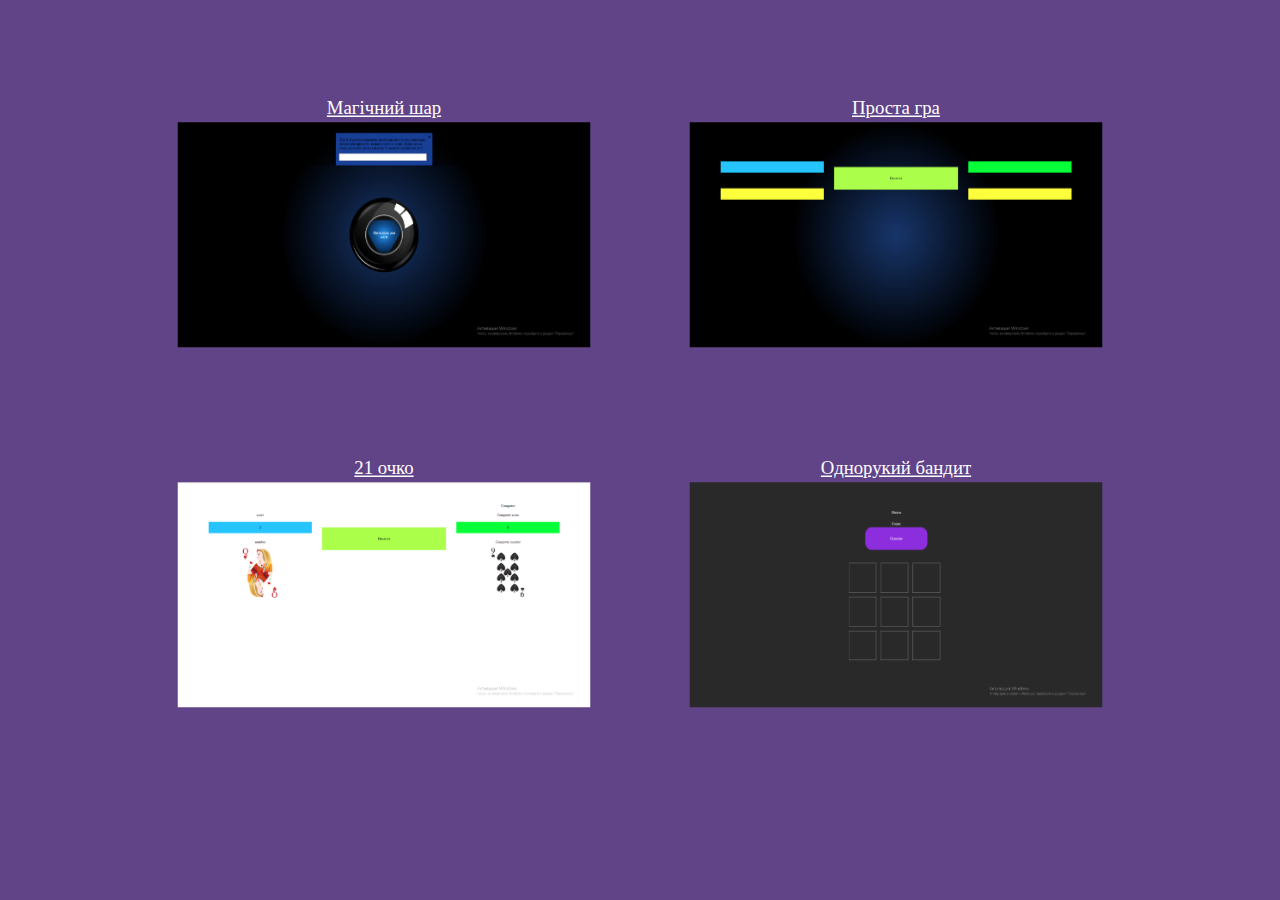
<file: index.html>
<!DOCTYPE html>

<html lang="en" xmlns="http://www.w3.org/1999/xhtml">
<head>
    <title>Home Page</title>
    <link rel="stylesheet" href="Web/css/style_ind.css">
</head>
<body>
    <ul>
        <li class="Ball1"><a href="Web/Lab_7.html">Магічний шар<img src="Web/Ball.png" class="Ball" vspace="5"></a></li>
        <li class="Game1"><a href="Web/Lab_8.html">Проста гра<img src="Web/Game.png" class="Game" vspace="5"></a></li>
        <li class="ochko211"><a href="Web/Lab_9.html">21 очко<img src="Web/21ochko.png" class="ochko21" vspace="5"></a></li>
        <li class="Bandit1"><a href="Web/Lab_10.html">Однорукий бандит<img src="Web/Bandit.png" class="Bandit" vspace="5"></a></li>
    </ul>
</body>
</html>
</file>
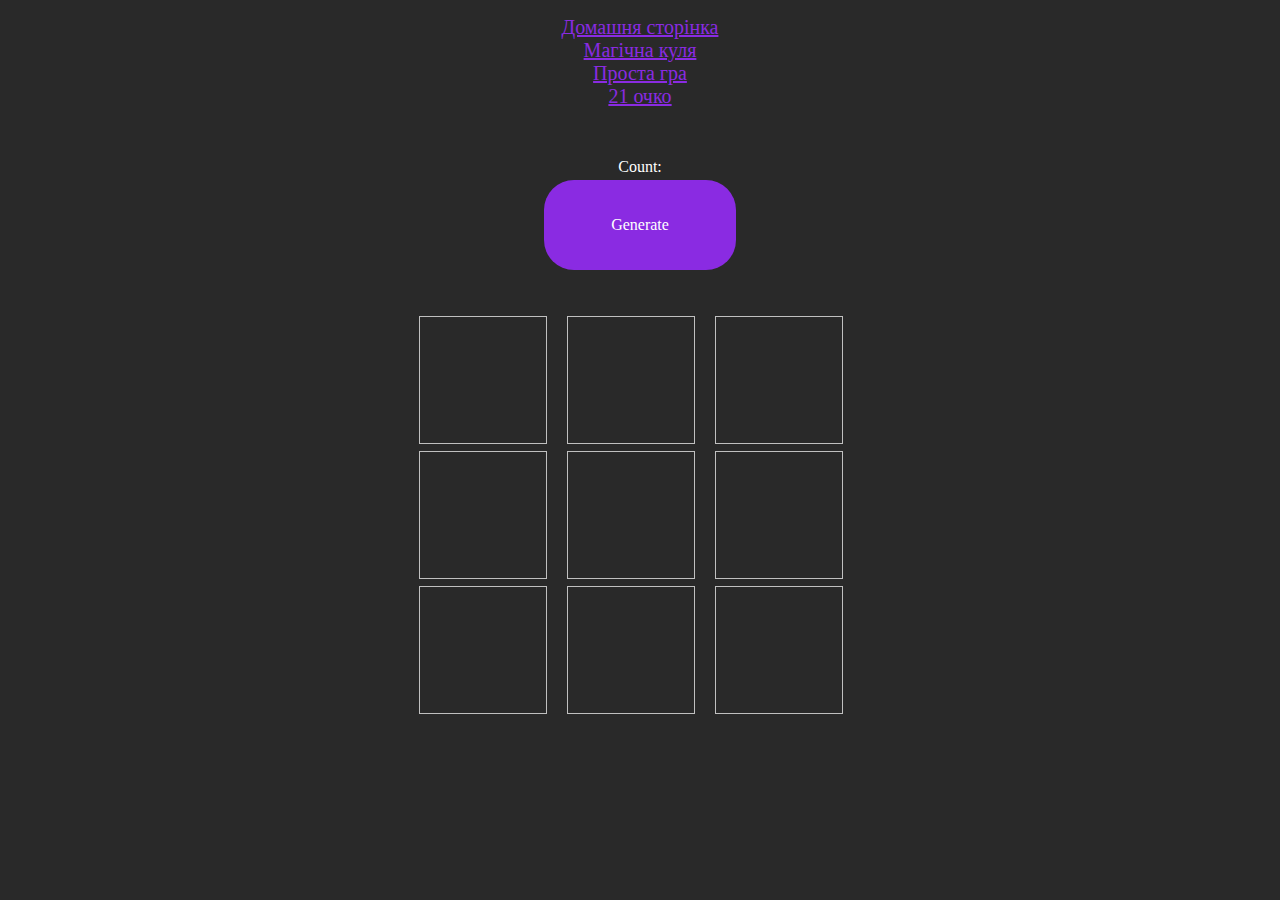
<file: Web/Lab_10.html>
﻿<!DOCTYPE html>

<html lang="en" xmlns="http://www.w3.org/1999/xhtml">
<head>
    <title>Laba_9</title>
    <link rel="stylesheet" href="css\style_lr10.css">
    <script src="js\script_lr10.js"></script>
</head>
<body>
    <div class="b-popup" id="Bpopup">
    <div class="b-popup-content">
    <a class="b-popup-close" id="Closew" onclick="Closew();"></a>
    <div class="b-popup-text" id="Text"></div>
    </div>
    </div>
    <div class="user_name" id="name_user">User</div>
    <div class="count" id="count">Count: </div>
    <div class="generate" onclick="Generate();">
    <div class="text-align">Generate</div>
    </div>
    <div class="spinner-container-1">
        <img class="Icons" id="Icons"></img>
        <img class="Icons" id="Icons2"></img>
        <img class="Icons" id="Icons3"></img>
    </div>
    <div class="spinner-container-2">
        <img class="Icons" id="Icons4"></img>
        <img class="Icons" id="Icons5"></img>
        <img class="Icons" id="Icons6"></img>
    </div>
    <div class="spinner-container-3">
        <img class="Icons" id="Icons7"></img>
        <img class="Icons" id="Icons8"></img>
        <img class="Icons" id="Icons9"></img>
    </div>
    <div class="wait" id="Wait">Wait</div>
    <ul>
        <li><a href="Home_Page.html" class="Jh1">Домашня сторінка</a></li>
        <li><a href="Lab_7.html" class="Jh1">Магічна куля</a></li>
        <li><a href="Lab_8.html" class="Jh1">Проста гра</a></li>
        <li><a href="Lab_9.html" class="Jh1">21 очко</a></li>
    </ul>
</body>
</html>
</file>
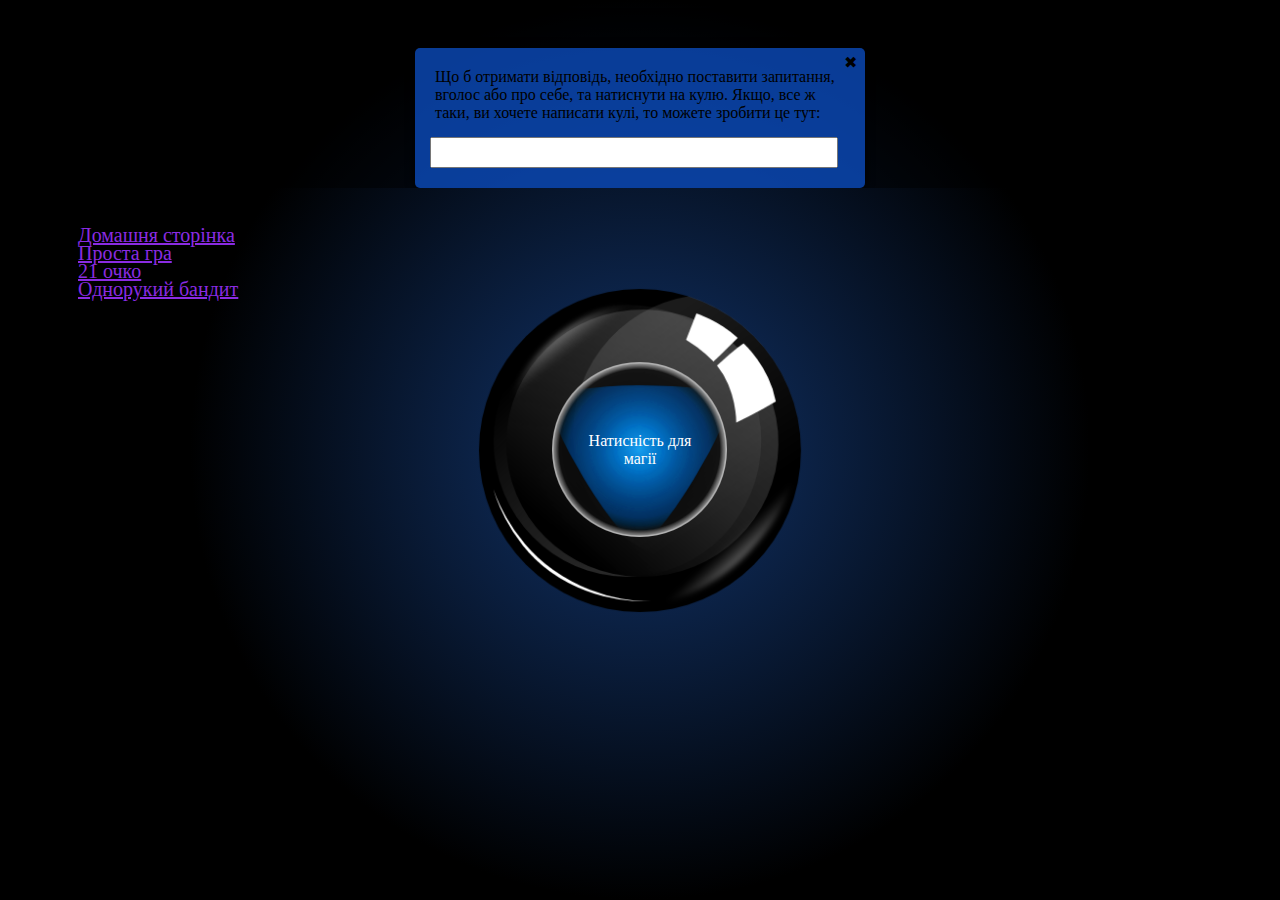
<file: Web/Lab_7.html>
﻿<!DOCTYPE html>

<html lang="en" xmlns="http://www.w3.org/1999/xhtml">
<head>
    <title>Laba_7</title>
    <link rel="stylesheet" href="css\style_lr7.css">
    <script src="js\script_lr7.js"></script>
</head>
<body>
    <script src="js\script_lr7.js"></script>
    <ul>
        <li><a href="Home_Page.html" class="Jh1">Домашня сторінка</a></li>
        <li><a href="Lab_8.html"  class="Jh1">Проста гра</a></li>
        <li><a href="Lab_9.html"  class="Jh1">21 очко</a></li>
        <li><a href="Lab_10.html" class="Jh1">Однорукий бандит</a></li>
    </ul>
</body>
</html>
</file>
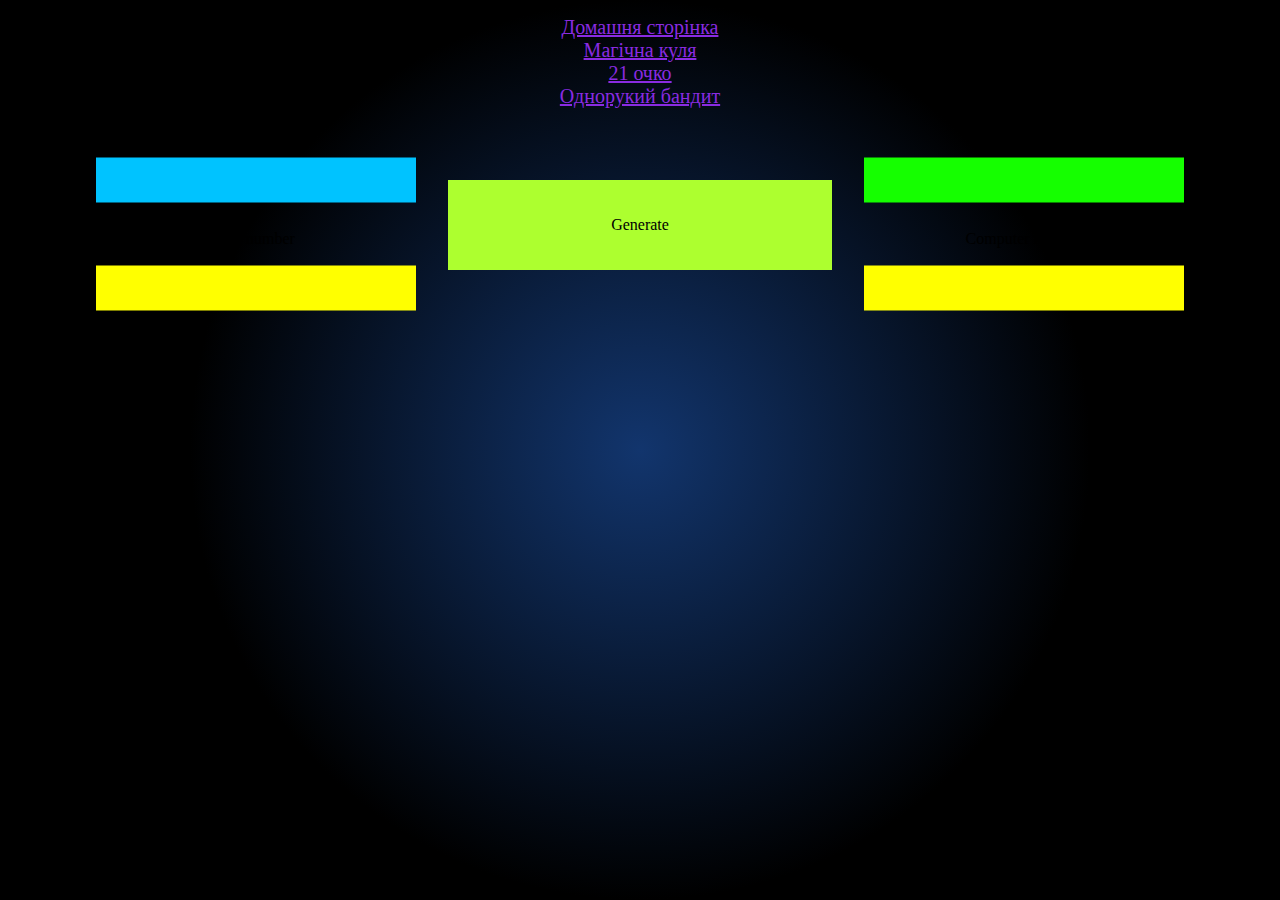
<file: Web/Lab_8.html>
﻿<!DOCTYPE html>

<html lang="en" xmlns="http://www.w3.org/1999/xhtml">
<head>
    <title>Laba_8</title>
    <link rel="stylesheet" href="css\style_lr8.css">
    <script src="js\script_lr8.js"></script>
</head>
<body>
    <div class="b-popup" id="Bpopup">
    <div class="b-popup-content">
    <a class="b-popup-close" id="Closew" onclick="Closew();"></a>
    <div class="b-popup-text" id="Text"></div>
    </div>
    </div>
    <div class="user_name" id="name_user">User</div>
    <div class="comp_name" id="name_comp">Computer</div>
    <div class="user-score" id="user-score">User score</div>
    <div class="score_user">
        <div class="text-align" id="resultUser"></div>
    </div>
    <div class="comp-score" id="comp-score">Computer score</div>
    <div class="score_comp">
        <div class="text-align" id="resultComp"></div>
    </div>
    <div class="number_user" id="user-number">User number</div>
    <div class="rand_number_user">
        <div class="text-align" id="numberUser"></div>
    </div>
    <div class="number_comp">Computer number</div>
    <div class="rand_number_comp" >
        <div class="text-align" id="numberComp"></div>
    </div>
    <div class="generate" onclick="Generate();">
    <div class="text-align">Generate</div>
    </div>
    <div class="wait" id="Wait">Wait</div>
    <ul>
        <li><a href="Home_Page.html" class="Jh1">Домашня сторінка</a></li>
        <li><a href="Lab_7.html" class="Jh1">Магічна куля</a></li>
        <li><a href="Lab_9.html" class="Jh1">21 очко</a></li>
        <li><a href="Lab_10.html" class="Jh1">Однорукий бандит</a></li>
    </ul>
</body>
</html>
</file>
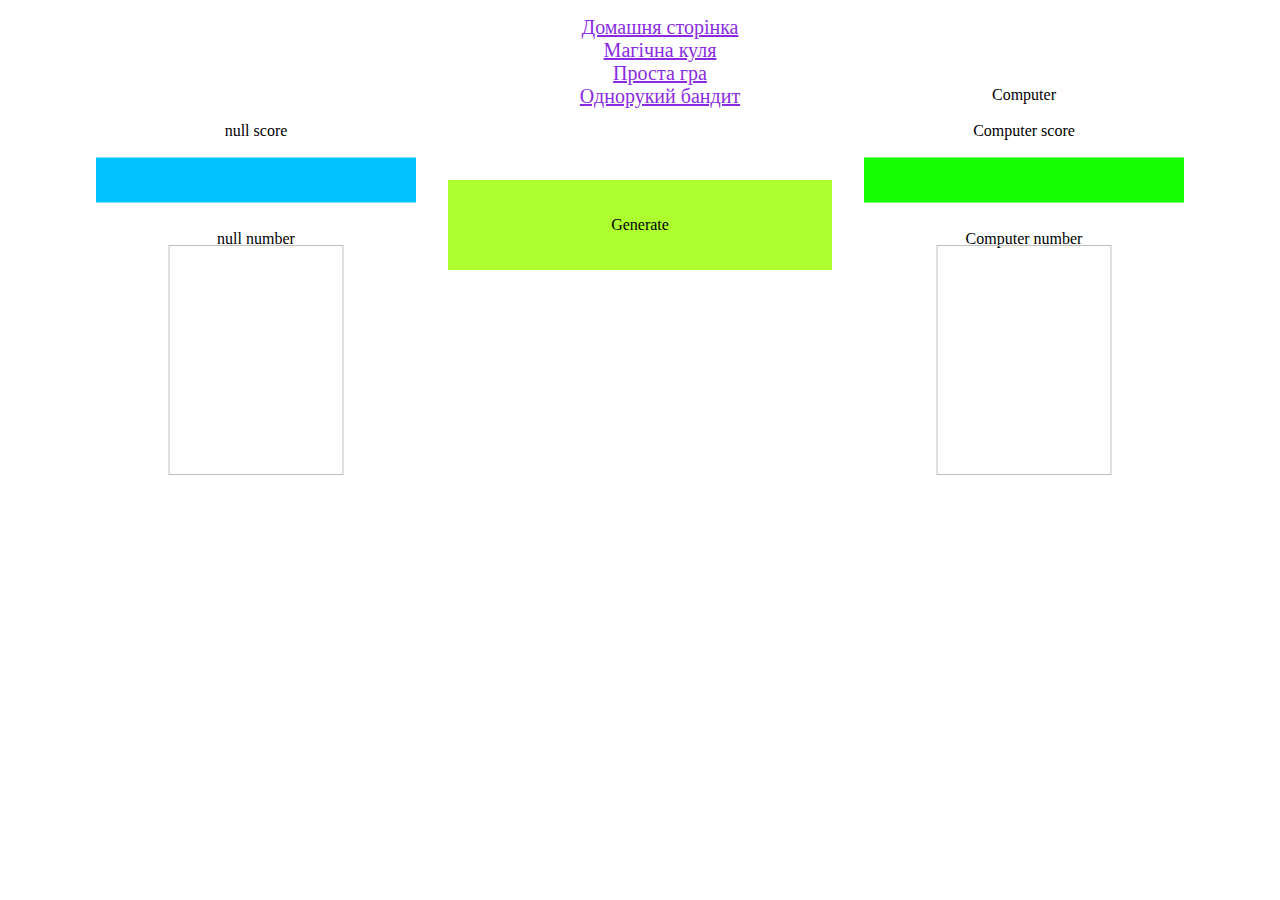
<file: Web/Lab_9.html>
﻿<!DOCTYPE html>

<html lang="en" xmlns="http://www.w3.org/1999/xhtml">
<head>
    <title>Laba_9</title>
    <link rel="stylesheet" href="css\style_lr9.css">
    <script src="js\script_lr9.js"></script>
</head>
<body>
    <div class="b-popup" id="Bpopup">
    <div class="b-popup-content">
    <a class="b-popup-close" id="Closew" onclick="Closew();"></a>
    <div class="b-popup-text" id="Text"></div>
    </div>
    </div>
    <div class="user_name" id="name_user">User</div>
    <div class="comp_name" id="name_comp">Computer</div>
    <div class="user-score" id="user-score">User score</div>
    <div class="score_user">
        <div class="text-align" id="resultUser"></div>
    </div>
    <div class="comp-score" id="comp-score">Computer score</div>
    <div class="score_comp">
        <div class="text-align" id="resultComp"></div>
    </div>
    <div class="number_user" id="user-number">User number</div>
    <img class="rand_number_user" id="rand_number_user2"></img>
    <div class="number_comp">Computer number</div>
    <img class="rand_number_comp" id="rand_number_comp2"></img>
    <div class="generate" onclick="Generate();">
    <div class="text-align">Generate</div>
    </div>
    <div class="wait" id="Wait">Wait</div>
    <ul>
        <li><a href="Home_Page.html" class="Jh1">Домашня сторінка</a></li>
        <li><a href="Lab_7.html" class="Jh1">Магічна куля</a></li>
        <li><a href="Lab_8.html" class="Jh1">Проста гра</a></li>
        <li><a href="Lab_10.html" class="Jh1">Однорукий бандит</a></li>
    </ul>
</body>
</html>
</file>
<file: Web/css/style_ind.css>
﻿
body{
    background-color: #614488;
    table-layout: fixed;
    text-align: center;
    /* background-image: -webkit-radial-gradient(circle closest-side, #12356d, #000);
	background-image: radial-gradient( circle closest-side, #12356d, #000); */
    font-size: 25px;
}
a{
    color: white;
}
.Ball1
{
    width: 550px;
    height: 300px;
    display: block;
    position: absolute;
    top:25%;
    left: 30%;
    transform: translateY(-50%) translateX(-50%);
    padding-bottom: 40px;
}
.Ball{
    width: 550px;
    height: 300px;
}
.Game1{
    width: 550px;
    height: 300px;
    display: block;
    position: absolute;
    top:25%;
    left: 70%;
    transform: translateY(-50%) translateX(-50%);
    padding-bottom: 40px;
}
.Game{
    width: 550px;
    height: 300px;
}
.ochko211{
    width: 550px;
    height: 300px;
    display: block;
    position: absolute;
    top:65%;
    left: 30%;
    transform: translateY(-50%) translateX(-50%);
    padding-bottom: 40px;
}
.ochko21{
    width: 550px;
    height: 300px;
}
.Bandit1
{
    width: 550px;
    height: 300px;
    display: block;
    position: absolute;
    top:65%;
    left: 70%;
    transform: translateY(-50%) translateX(-50%);
    padding-bottom: 40px;
}
.Bandit
{
    width: 550px;
    height: 300px;

}
@media screen and (max-width: 1200px) {
    .Ball1, .Game1, .ochko211, .Bandit1 {
        transform: translate(-50%, -50%) scale(0.75, 0.75);
    }
  }
  @media screen and (max-height: 950px) {
    .Ball1, .Game1, .ochko211, .Bandit1 {
        transform: translate(-50%, -50%) scale(0.75, 0.75);
    }
  }
  
  @media screen and (max-width: 750px) {
    .Ball1, .Game1, .ochko211, .Bandit1 {
        transform: translate(-50%, -50%) scale(0.5, 0.5);
      }
  }
  @media screen and (max-height: 500px) {
    .Ball1, .Game1, .ochko211, .Bandit1 {
        transform: translate(-50%, -50%) scale(0.5, 0.5);
      }
  }
</file>
